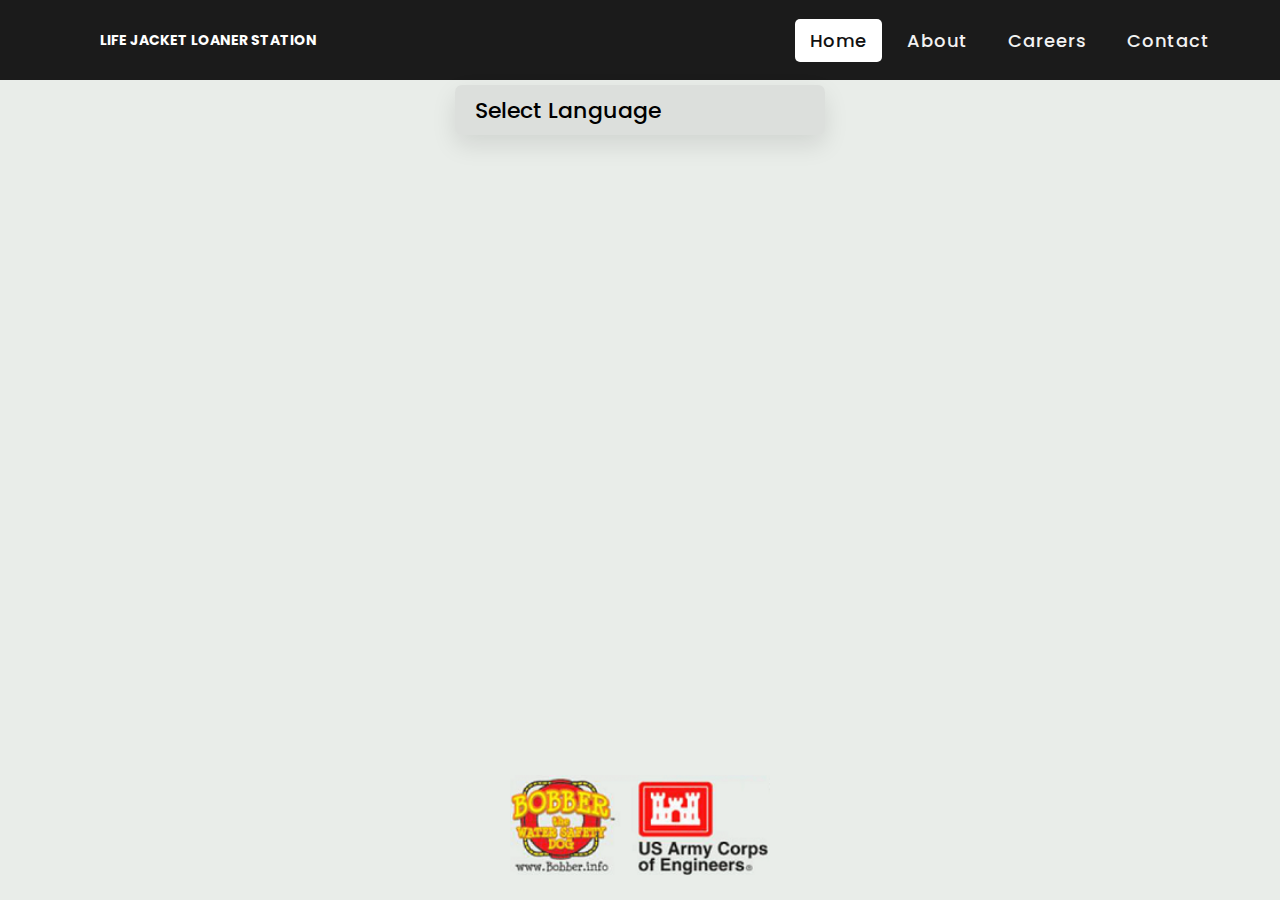
<file: USACE-QR-Translator-main/Connor/index.html>
<!DOCTYPE html>
<html lang="en">
  <head>
    <meta charset="UTF-8" />
    <meta http-equiv="X-UA-Compatible" content="IE=edge" />
    <meta name="viewport" content="width=device-width, initial-scale=1.0" />
    <link rel="stylesheet" href="styles.css" />
    <link
      rel="stylesheet"
      href="https://cdnjs.cloudflare.com/ajax/libs/font-awesome/5.15.3/css/all.min.css"
    />
    <meta name="viewport" content="width=device-width, initial-scale=1.0" />
    <title>USACE</title>
  </head>

  <body>
    <nav>
      <label class="headline">LIFE JACKET LOANER STATION</label>

      <input type="checkbox" id="click" />
      <label for="click" class="menu-btn">
        <i class="fas fa-bars"></i>
      </label>
      <ul>
        <li><a class="active" href="./">Home</a></li>
        <li><a href="https://www.usace.army.mil/About/">About</a></li>
        <li><a href="https://www.usace.army.mil/Careers/">Careers</a></li>
        <li><a href="https://www.usace.army.mil/Contact/">Contact</a></li>
      </ul>
    </nav>

    <form id="selection">
      <div class="wrapper">
        <div class="select-btn">
          <span style="font-weight: 500">Select Language</span>
          <i class="uil uil-angle-down"></i>
        </div>
        <div class="content">
          <div class="search">
            <i class="uil uil-search"></i>
            <input spellcheck="false" type="text" placeholder="Search"/>
          </div>
          <ul class="options"></ul>
          <script type="text/javascript"></script>
        </div>
      </div>

      <script src="main.js"></script>
    </form>

    <span id="translation">
      <p></p>
    </span>
    <div>
      <img src="heroSectionTemplate.png" alt="logos" class="logos" />
    </div>
  </body>

  <script src="main.js"></script>
</html>
</file>
<file: USACE-QR-Translator-main/Connor/styles.css>
@import url('https://fonts.googleapis.com/css?family=Poppins:400,500,600,700&display=swap');
* {
    margin: 0;
    padding: 0;
    box-sizing: border-box;
    font-family: 'Poppins', sans-serif;
    
}

nav {
    display: flex;
    height: 80px;
    width: 100%;
    background: rgb(27, 27, 27);
    align-items: center;
    justify-content: space-between;
    padding: 0 50px 0 100px;
    flex-wrap: wrap;
    z-index: 5;
}


nav .logo {
    color: #fff;
    font-size: 35px;
    font-weight: 600;
}

nav ul {
    display: flex;
    flex-wrap: wrap;
    list-style: none;
    z-index: 5;

}

nav ul li {
    margin: 0 5px;
    z-index: 5;

}

nav ul li a {
    color: #f2f2f2;
    text-decoration: none;
    font-size: 18px;
    font-weight: 500;
    padding: 8px 15px;
    border-radius: 5px;
    letter-spacing: 1px;
    transition: all 0.3s ease;
}

nav ul li a.active,
nav ul li a:hover {
    color: #111;
    background: #fff;
}

nav .menu-btn i {
    color: #fff;
    font-size: 22px;
    cursor: pointer;
    display: none;
    z-index: 5;

}

input[type="checkbox"] {
    display: none;
}

@media (max-width: 1000px) {
    nav {
        padding: 0 40px 0 50px;
        z-index: 5;
        

    }
}

@media (max-width: 920px) {
    nav .menu-btn i {
        display: block;
        
    }
    #click:checked~.menu-btn i:before {
        content: "\f00d";
    }
    nav ul {
        position: fixed;
        top: 80px;
        left: -100%;
        background: #111;
        height: 100vh;
        width: 100%;
        text-align: center;
        display: block;
        transition: all 0.3s ease;
        z-index: 5;

    }
    #click:checked~ul {
        left: 0;
    }
    nav ul li {
        width: 100%;
        margin: 40px 0;
        z-index: 5;

    }
    nav ul li a {
        width: 100%;
        margin-left: -100%;
        display: block;
        font-size: 20px;
        transition: 0.6s cubic-bezier(0.68, -0.55, 0.265, 1.55);
        z-index: 5;

    }
    #click:checked~ul li a {
        margin-left: 0px;
    }
    nav ul li a.active,
    nav ul li a:hover {
        background: none;
        color: cyan;
    }
}

.content {
    position: absolute;
    top: 50%;
    left: 50%;
    transform: translate(-50%, -50%);
    text-align: center;
    z-index: -1;
    width: 100%;
    padding: 0 30px;
    color: #1b1b1b;
    z-index: 5;

}

.content div {
    font-size: 40px;
    font-weight: 700;
    z-index: 5;

}

h1 {
    width: 500px;
    margin: 0 auto;
    text-align: center;
}
h2 {
  text-align: center;
}



/*Title in NavBar */
label.headline {
  color: white;
  font-weight: bold;
  font-size: 14px;
}

/*Translation window params*/
#translation {
  font-size:large;
  margin-top: 31px;
  text-align: center;
  color: black;
  position: absolute;
  z-index: 1;
  height: 60%;
  width: 90%;
  left: 5%;
  background: transparent;
}




/* CSS FOR AUTOCOMPLETE DROPDOWN*/

/* Import Google Font - Poppins */
@import url('https://fonts.googleapis.com/css2?family=Poppins:wght@400;500;600;700&display=swap');
*{
  margin: 0;
  padding: 0;
  box-sizing: border-box;
  font-family: 'Poppins', sans-serif;
}

::selection{
  color: #fff;
  background: #4285f4;
}
.wrapper{
  width: 370px;
  margin: 85px auto 0;
}
.select-btn, li{
  display: flex;
  align-items: center;
  cursor: pointer;
}
.select-btn{
  margin-top: -80px;
  height: 50px;
  padding: 0 20px;
  font-size: 22px;
  background: #b3b3b33b;
  border-radius: 7px;
  justify-content: space-between;
  box-shadow: 0 10px 25px rgba(0,0,0,0.1);
}
.select-btn i{
  font-size: 31px;
  transition: transform 0.3s linear;
}
.wrapper.active .select-btn i{
  transform: rotate(-180deg);
}
.content{
  display: none;
  padding: 20px;
  margin-top: -60px;
  background: #ffffff;
  border-radius: 7px;
  box-shadow: 0 10px 25px rgba(0,0,0,0.1);
}
.wrapper.active .content{
  display: block;
}
.content .search{
  position: relative;
}
.search i{
  top: 50%;
  left: 15px;
  color: #999;
  font-size: 20px;
  pointer-events: none;
  transform: translateY(-50%);
  position: absolute;
}
.search input{
  top: -20px;
  height: 50px;
  width: 100%;
  outline: none;
  font-size: 17px;
  border-radius: 5px;
  padding: 0 20px 0 43px;
  border: 1px solid #b3b3b33b;
}
.search input:focus{
  padding-left: 42px;
  border: 2px solid #b3b3b33b;
}
.search input::placeholder{
  color: #b3b3b33b;
}
.content .options{
  margin-top: 10px;
  max-height: 250px;
  overflow-y: auto;
  padding-right: 7px;
}
.options::-webkit-scrollbar{
  width: 7px;
}
.options::-webkit-scrollbar-track{
  background: #b3b3b33b;
  border-radius: 25px;
}
.options::-webkit-scrollbar-thumb{
  background: #b3b3b33b;
  border-radius: 25px;
}
.options::-webkit-scrollbar-thumb:hover{
  background: #b3b3b33b;
}
.options li{
  top: 50;
  height: 50px;
  padding: 0 13px;
  font-size: 21px;
}
.options li:hover, li.selected{
  border-radius: 5px;
  background: #b3b3b33b;
}

body {
  background-color:#e9ede9;  
}

.logos{
  margin: auto;
  display: flex;
  justify-content: center;
  align-items: center;
  height: 100px;  
  margin-top: 640px;
}
</file>
